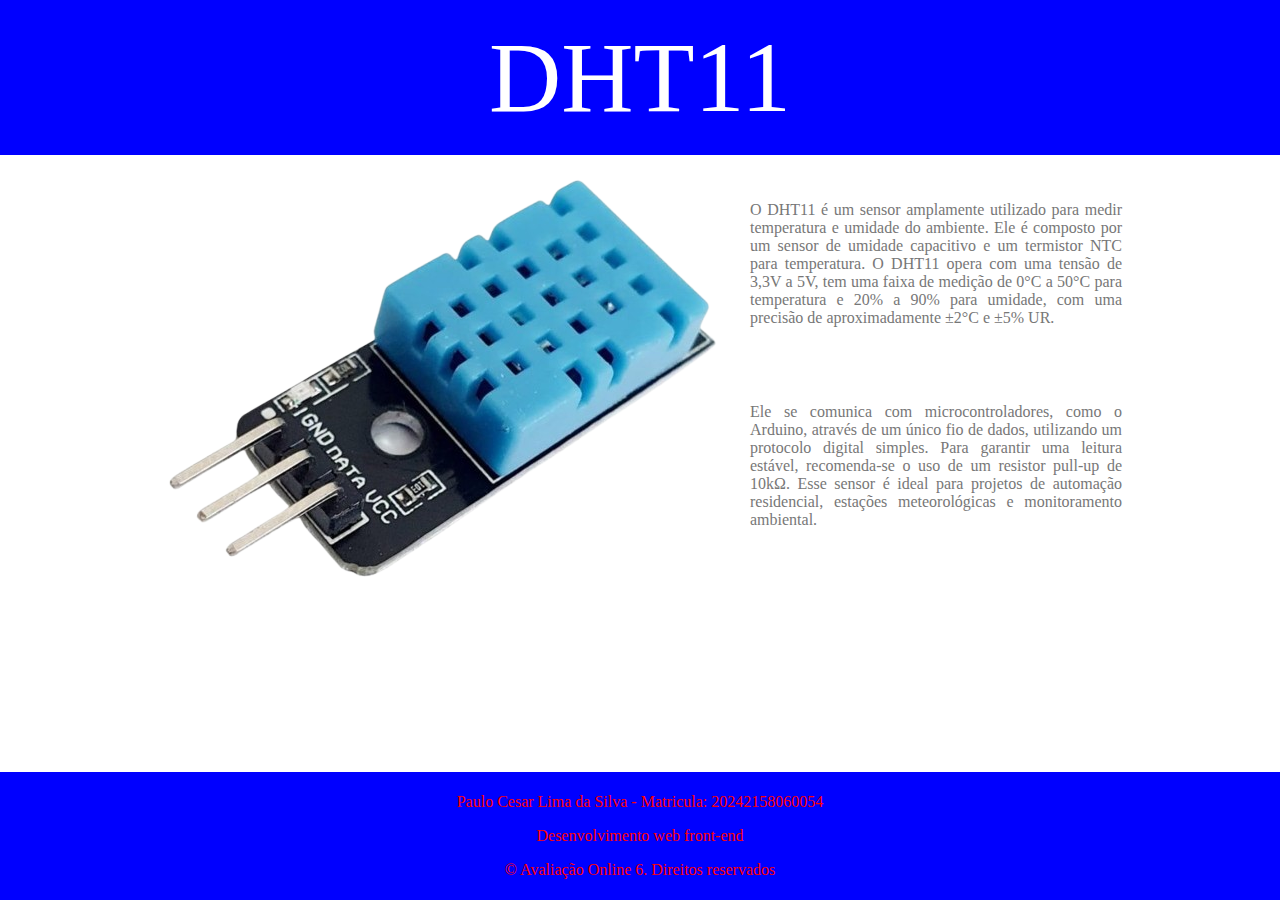
<file: avaliacao6/index.html>
<!DOCTYPE html>
<html lang="pt-br">
<head>
    <meta charset="UTF-8">
    <meta name="viewport" content="width=device-width, initial-scale=1.0">
    <title>Avaliação Online6</title>
    <link rel="stylesheet" href="index.css">
</head>
<body>
    <header>
        <span>DHT11</span> 
    </header>
    <section class="container">
        <img src="dht11.1.png">
        <p>O DHT11 é um sensor amplamente utilizado para medir temperatura e umidade do ambiente. Ele é composto por um sensor de umidade capacitivo e um termistor NTC para temperatura. O DHT11 opera com uma tensão de 3,3V a 5V, tem uma faixa de medição de 0°C a 50°C para temperatura e 20% a 90% para umidade, com uma precisão de aproximadamente ±2°C e ±5% UR.
        </p>
        <p>Ele se comunica com microcontroladores, como o Arduino, através de um único fio de dados, utilizando um protocolo digital simples. Para garantir uma leitura estável, recomenda-se o uso de um resistor pull-up de 10kΩ. Esse sensor é ideal para projetos de automação residencial, estações meteorológicas e monitoramento ambiental.
        </p>
    </section>

    <footer>
        <p>Paulo Cesar Lima da Silva - Matricula: 20242158060054</p>
        <P>Desenvolvimento web front-end</P>
        <p>&copy; Avaliação Online 6. Direitos reservados</p>
    </footer>
</body>
</html>
</file>
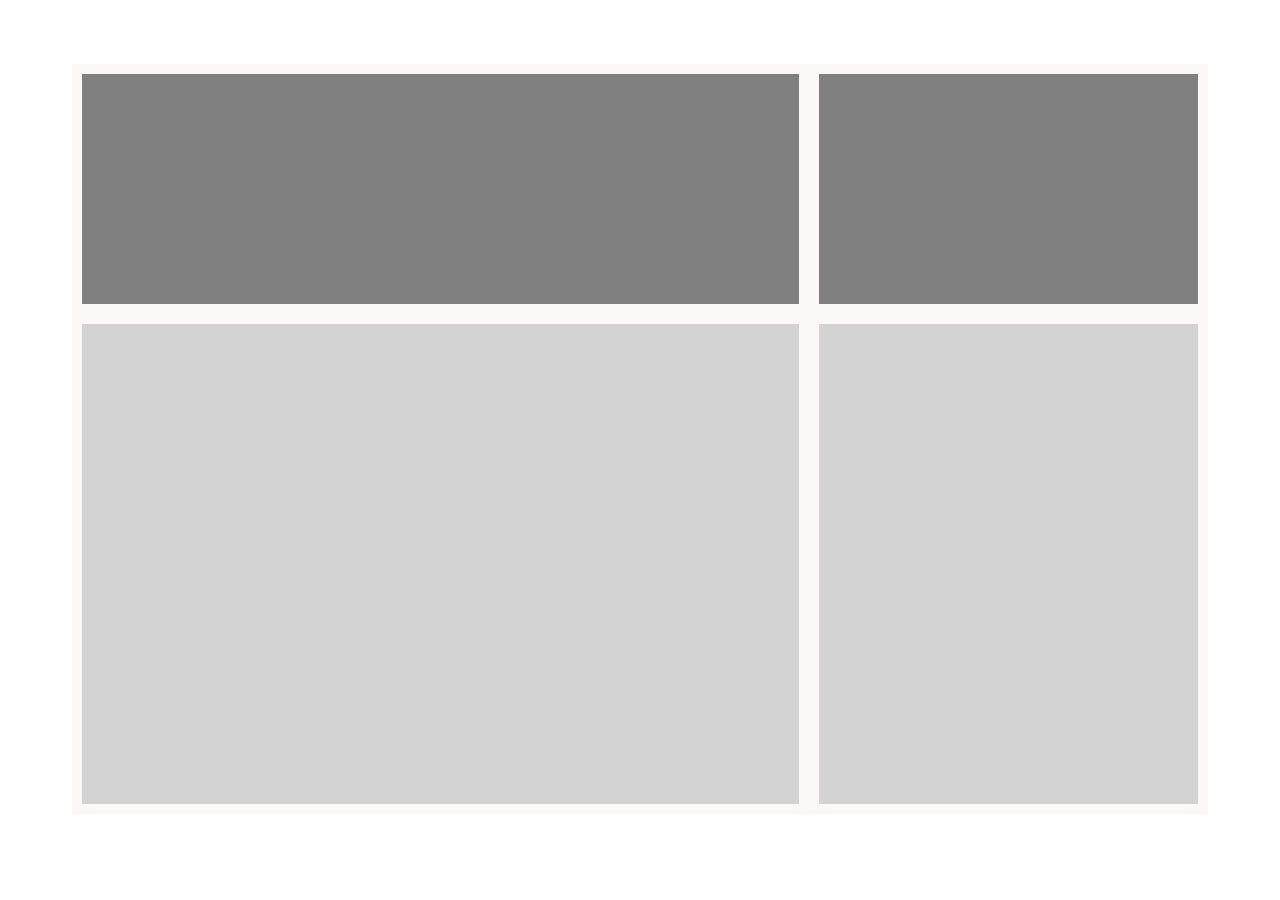
<file: avaliacao3-flexbox.html>
<!DOCTYPE html>
<html lang="pt-br">
<head>
    <meta charset="UTF-8">
    <meta name="viewport" content="width=device-width, initial-scale=1.0">
    <title>Flexbox</title>
    <style>
        .container{
            display: flex;
            flex-wrap: wrap;
            height: 500px;
            margin: 4rem;
            
        }
        .box{
            border: 10px solid #fcf8f8;
            padding: 20px;
            text-align: center;
                        
        }
        .box1, .box3{
            flex: 2; 

        }
        .box2, .box4{
            flex: 1;
                                   
        }
        .row{
            display: flex;
            width: 100%; 
            height: 250px; 
            background-color: gray;
            
        }
        .row1{
            display: flex;
            width: 100%;  
            height: 500px;
            background-color: lightgray;
        }
            
    </style>
</head>
<body>
    <div class="container">
        <div class="row">
            <div class="box box1"></div>
            <div class="box box2"></div>
        </div>
        <div class="row1">
            <div class="box box3"></div>
            <div class="box box4"></div>
        </div>
    </div>
</body>
</html>
</file>
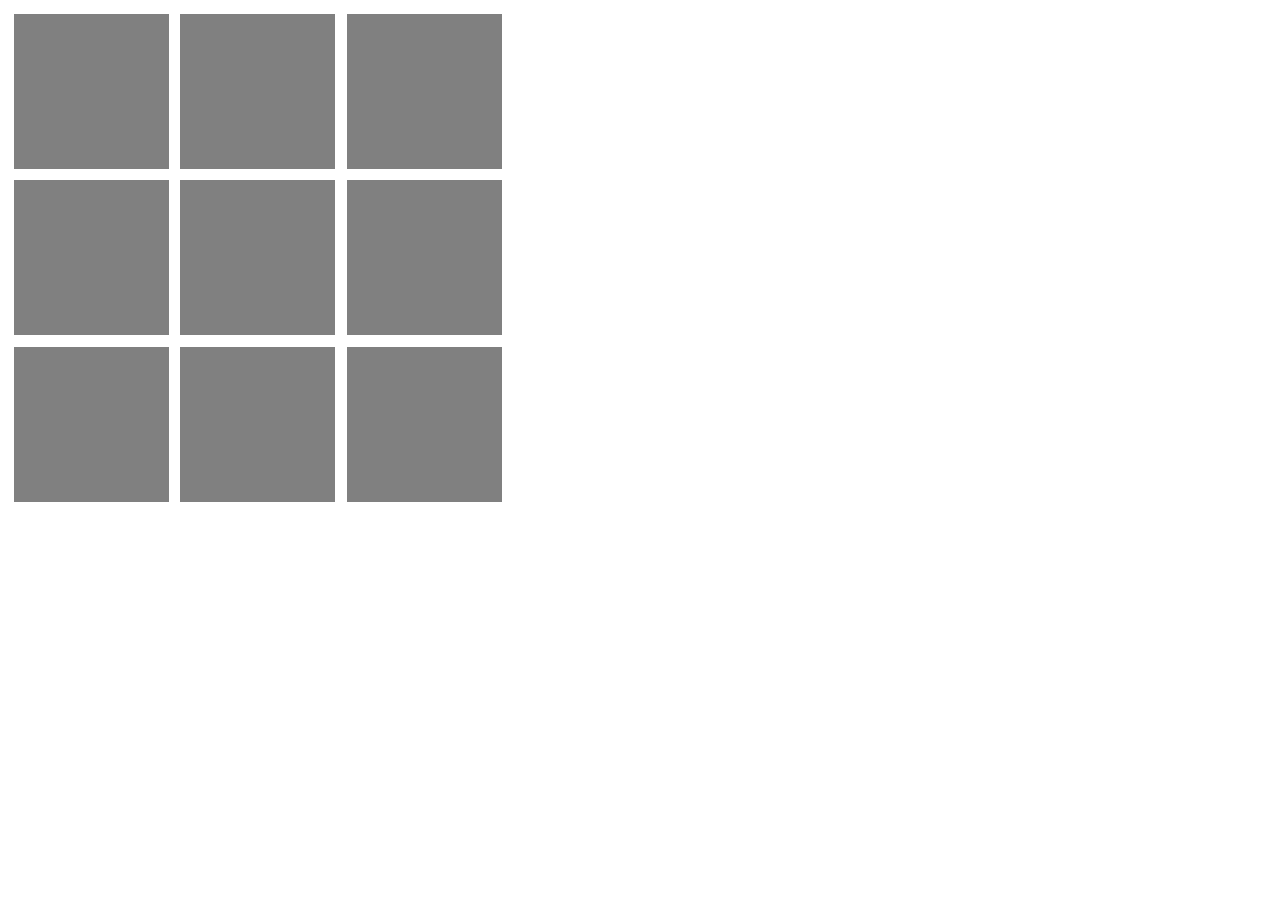
<file: avaliacao3-float.html>
<!DOCTYPE html>
<html lang="pt-br">
<head>
    <meta charset="UTF-8">
    <meta name="viewport" content="width=device-width, initial-scale=1.0">
    <title>Float</title>
    <style>
        .container{
            width: 500px;
            height: 500px;
            position: relative;
            
        }
        .quadrado{
            width: 31%;
            height: 31%;
            background-color: gray;
            float: left;
            margin: 1.16%;
            
        }
    </style>
</head>
<body>
    <div class="container">
        <div class="quadrado"></div>
        <div class="quadrado"></div>
        <div class="quadrado"></div>
        <div class="quadrado"></div>
        <div class="quadrado"></div>
        <div class="quadrado"></div>
        <div class="quadrado"></div>
        <div class="quadrado"></div>
        <div class="quadrado"></div>
    </div>

</body>
</html>
</file>
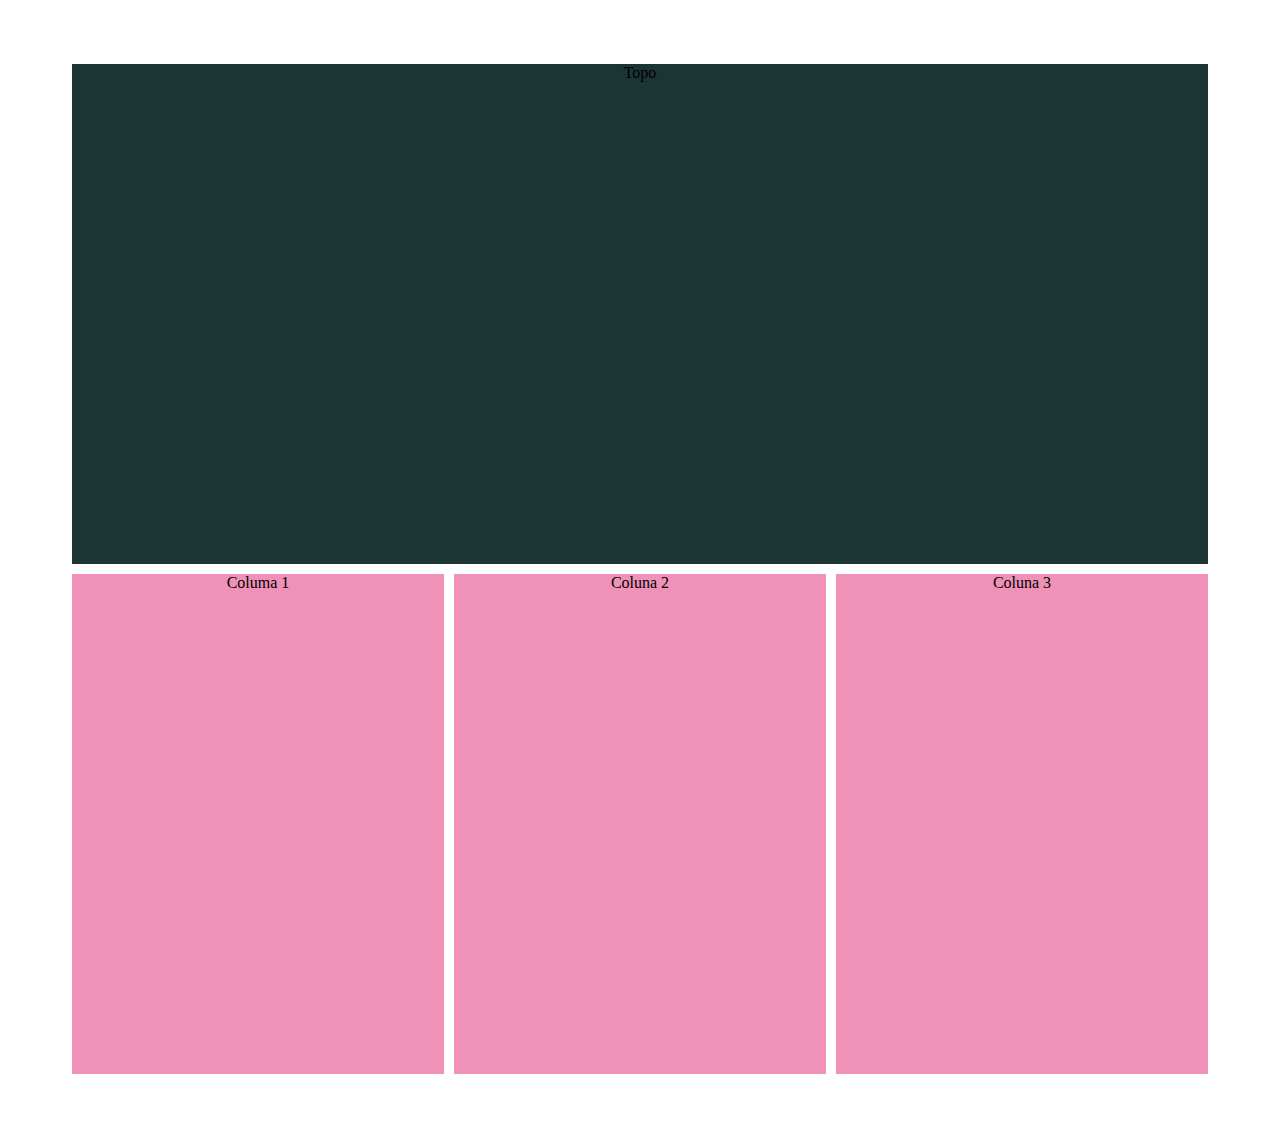
<file: avaliacao3-grid.html>
<!DOCTYPE html>
<html lang="pt-br">
<head>
    <meta charset="UTF-8">
    <meta name="viewport" content="width=device-width, initial-scale=1.0">
    <title>grid</title>
    <style>
        .container{
            display: grid;
            grid-template-columns: 1fr 1fr 1fr;
            margin: 4rem;
            grid-template-rows: auto;
            gap: 10px;
        }
        .header{
            grid-column: span 3;
            background-color: rgb(27, 53, 53);
            text-align: center;
            height: 500px;
        }
        .columm{
            background-color: rgb(240, 145, 183);
            height: 500px;
            text-align: center;
        }
    </style>
</head>
<body>
    <div class="container">
        <div class="header">
            <section>Topo</section>
        </div>
        <div class="columm">
            <section>Columa 1</section>
        </div>
        <div class="columm">
            <section>Coluna 2</section>
        </div>
        <div class="columm">
            <section>Coluna 3</section>
        </div>
    </div>
</body>
</html>
</file>
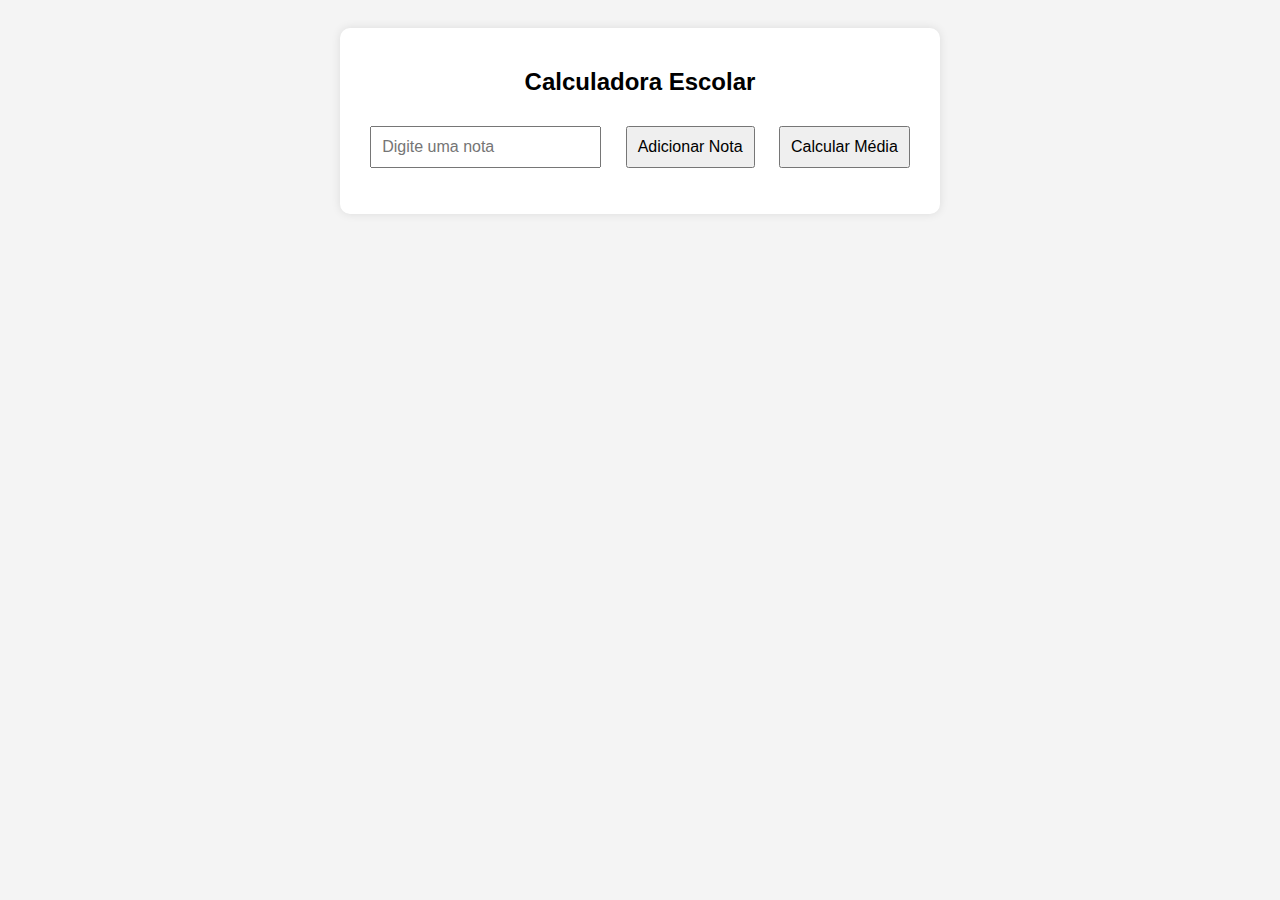
<file: avaliacao4-calculadora.html>
<!DOCTYPE html>
<html lang="pt-br">
<head>
    <meta charset="UTF-8">
    <meta name="viewport" content="width=device-width, initial-scale=1.0">
    <title>Calculadora escolar</title>
    <style>
        body {
            font-family: Arial, sans-serif;
            text-align: center;
            background-color: #f4f4f4;
            padding: 20px;
        }

        .container {
            background: white;
            padding: 20px;
            border-radius: 10px;
            box-shadow: 0 0 10px rgba(0,0,0,0.1);
            display: inline-block;
        }

        input, button {
            margin: 10px;
            padding: 10px;
            font-size: 16px;
        }

        ul {
            list-style-type: none;
            padding: 0;
        }

        li {
            background: #ddd;
            margin: 5px;
            padding: 8px;
            border-radius: 5px;
        }
    </style>
</head>
<body>
    <div class="container">
       <h2>Calculadora Escolar</h2>
            <input type="number" id="nota" placeholder="Digite uma nota">
            <button onclick="adicionarNota()">Adicionar Nota</button>
            <button onclick="calcularMedia()">Calcular Média</button>
            <ul id="listaNotas"></ul>
            <p id="resultado"></p>
    </div>
    <script>
        let notas = [];

        function adicionarNota() {
            let notaInput = document.getElementById("nota").value;
            let nota = parseFloat(notaInput);

            if (!isNaN(nota) && nota >= 0 && nota <= 10) {
                notas.push(nota);
                document.getElementById("nota").value = "";
                alert("Nota adicionada com sucesso!");
            } else {
                alert("Por favor, insira uma nota válida entre 0 e 10.");
            }
        }

        function calcularMedia() {
            if (notas.length === 0) {
                document.getElementById("resultado").innerText = "Nenhuma nota adicionada.";
                return;
            }

            let soma = notas.reduce((acc, nota) => acc + nota, 0);
            let media = soma / notas.length;

            let mensagem = media >= 7 ? "Aprovado! 🎉" : "Reprovado. 😢";
            document.getElementById("resultado").innerText = `Média: ${media.toFixed(2)} - ${mensagem}`;
        }
        function exibirNotas() {
            let listaNotas = document.getElementById("listaNotas");
            listaNotas.innerHTML = ""; // Limpa a lista antes de exibir novamente

            notas.forEach((nota, index) => {
                let item = document.createElement("li");
                item.innerText = `Nota ${index + 1}: ${nota}`;
                listaNotas.appendChild(item);
        });
    }      
    </script>       
</body>
</html>
</file>
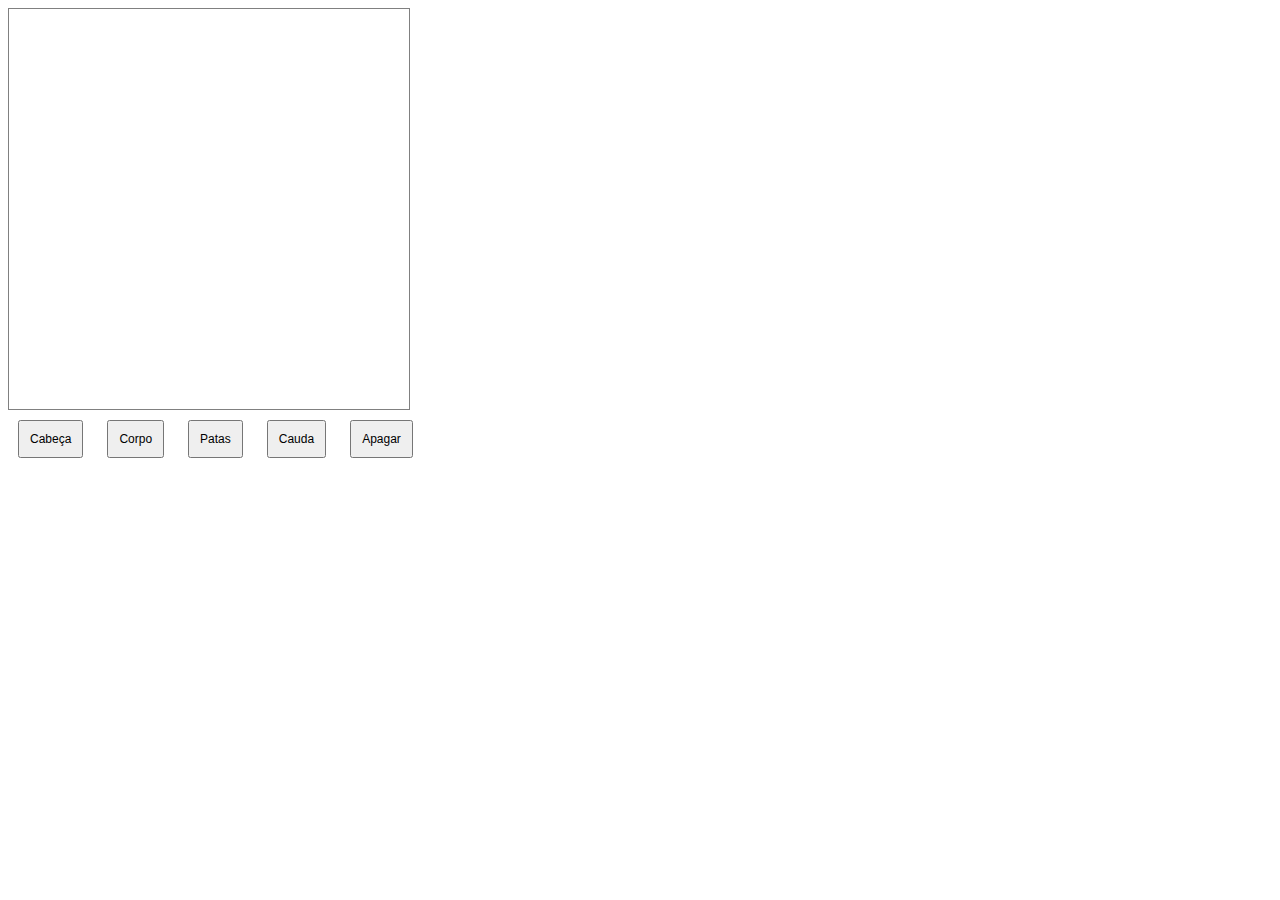
<file: avaliacao5-cachorro.html>
<!DOCTYPE html>
<html lang="pt-brf">
<head>
    <meta charset="UTF-8">
    <meta name="viewport" content="width=device-width, initial-scale=1.0">
    <title>Cachorro - Canvas</title>
    <style>
        canvas{
            border: 1px solid gray;
            position: relative;
            display: flex;
        }
        input, button {
            margin: 10px;
            padding: 10px;
            font-size: 12px;
        }
    </style>
</head>
<body>
    <canvas id="idcanvas" width="400" height="400"></canvas>
    <button onclick="cabeca(); return false;">Cabeça</button>
    <button onclick="corpo(); return false;">Corpo</button>
    <button onclick="pata(); return false;">Patas</button>
    <button onclick="cauda(); return false;">Cauda</button>
    <button onclick="apagar(); return false;">Apagar</button>

    <script>

        const canvas = document.getElementById("idcanvas");
        const ctx = canvas.getContext("2d");

        // Corpo
        function corpo(){
        ctx.fillStyle = "#A0522D"
        ctx.beginPath();
        ctx.ellipse(250, 260, 70, 50, 0, 0, Math.PI * 2);
        ctx.fill();
        
        }

        // Cabeça
        function cabeca(){
        ctx.fillStyle = "#A0522D"
        ctx.beginPath();
        ctx.arc(160, 220, 40, 0, Math.PI * 2);
        ctx.fill();

        // Orelha esquerda
        ctx.beginPath();
        ctx.moveTo(130, 200);
        ctx.lineTo(110, 180);
        ctx.lineTo(140, 190);
        ctx.fill();

        // Orelha direita
        ctx.beginPath();
        ctx.moveTo(190, 200);
        ctx.lineTo(210, 180);
        ctx.lineTo(180, 190);
        ctx.fill();

        // Olhos
        ctx.beginPath();
        ctx.fillStyle = 'black';
        ctx.arc(150, 215, 5, 0, Math.PI * 2);
        ctx.arc(170, 215, 5, 0, Math.PI * 2);
        ctx.fill();

        // Focinho
        ctx.beginPath();
        ctx.moveTo(160, 240);  // ponto superior do triângulo
        ctx.lineTo(150, 230);  // canto inferior esquerdo
        ctx.lineTo(170, 230);  // canto inferior direito
        ctx.closePath();
        ctx.fillStyle = 'black';
        ctx.fill();
        // Boca
        ctx.beginPath();
        ctx.arc(160, 245, 10, 0, Math.PI, false); // semicircle down
        ctx.lineWidth = 2;
        ctx.strokeStyle = 'black';
        ctx.stroke();

        // Língua
        ctx.beginPath();
        ctx.fillStyle = '#ff6347';
        ctx.ellipse(160, 261, 5, 10, 0, 0, Math.PI * 2); // língua oval
        ctx.fill();
        }

        function pata(){
        // Pernas (4 retângulos)
        ctx.fillStyle = "#A0522D"
        ctx.fillRect(220, 290, 15, 40); // perna traseira esquerda
        ctx.fillRect(290, 290, 15, 40); // perna traseira direita
        ctx.fillRect(270, 290, 15, 40); // perna dianteira esquerda
        ctx.fillRect(190, 290, 15, 40);} // perna dianteira direita

        function cauda(){
        // Cauda
        ctx.beginPath();
        ctx.moveTo(320, 250);
        ctx.quadraticCurveTo(370, 220, 350, 260);
        ctx.strokeStyle = '#A0522D';
        ctx.lineWidth = 10;
        ctx.stroke();
        }
        
        //Botão apagar
        function apagar(){
            ctx.clearRect(0, 0, 400, 800);
        }
        
     
    </script>
</body>
</html>
</file>
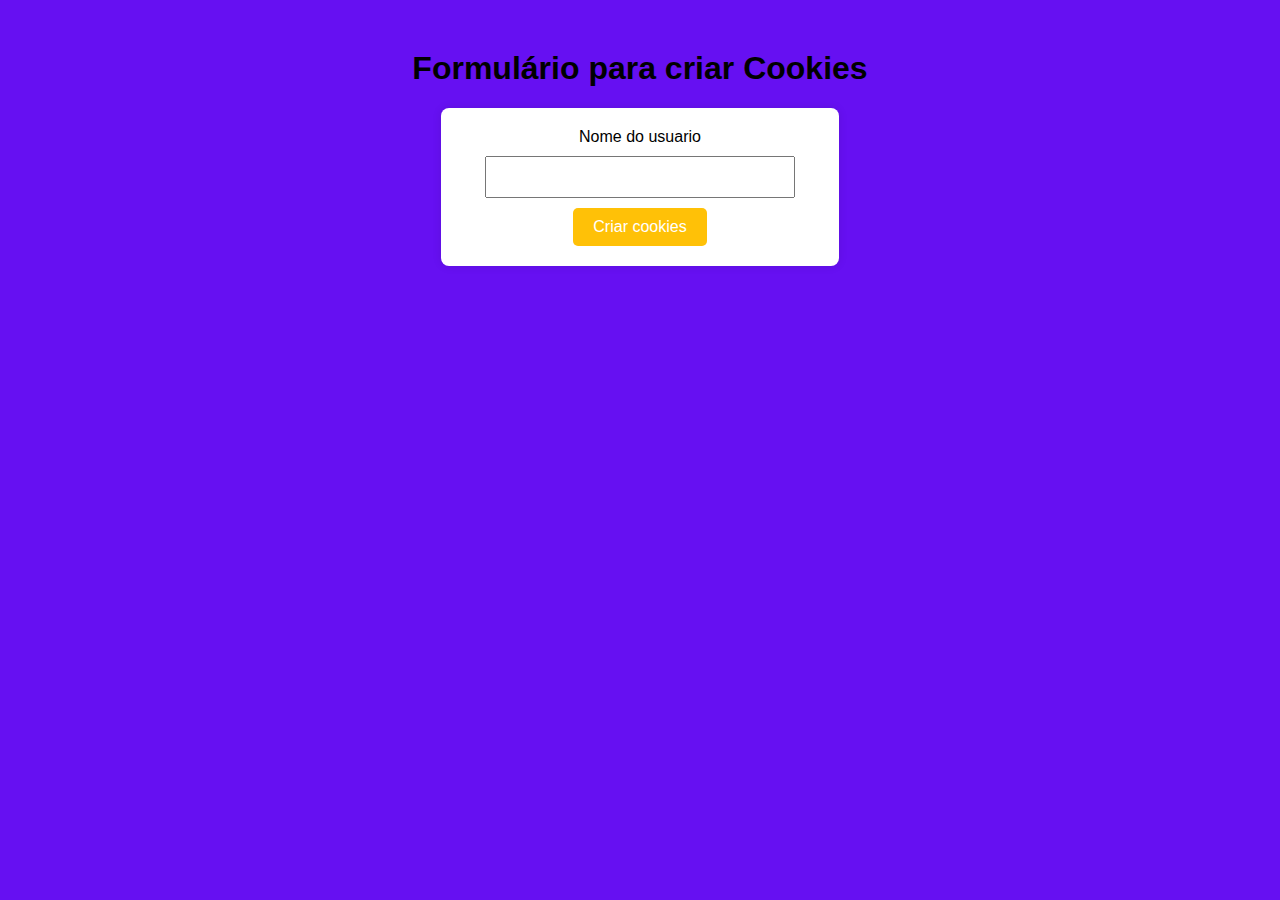
<file: avaliacao8.html>
<!DOCTYPE html>
<html lang="pt-br">
<head>
    <meta charset="UTF-8">
    <meta name="viewport" content="width=device-width, initial-scale=1.0">
    <title>Avaliação online 8</title>
    <style>
        body{
            font-family: 'Lucida Sans', 'Lucida Sans Regular', 'Lucida Grande', 'Lucida Sans Unicode', Geneva, Verdana, sans-serif;
            margin: 50px;
            text-align: center;
            background-color: #6610f2;
            font-size: 16px;
        }
        form{
            background-color: #fff;
            padding: 20px;
            border-radius: 8px;
            display: inline-block;
            box-shadow: 0 0 10px rgba(0,0,0,0.1);
        }
        button{
            padding: 10px 20px;
            font-size: 16px;
            background-color: #ffc107; 
            border: none;
            color: #fff;
            border-radius: 5px;
            cursor: pointer;
        }
        input[type="text"]{
            padding: 10px;
            margin: 10px 0;
            width: 80%;
            font-size: 16px;
        }
        button:hover {
        background-color: #45a049;
        }
        #resultado {
        margin-top: 20px;
        font-size: 18px;
        color: #333;
        }
    </style>

</head>
<body>
    <h1>Formulário para criar Cookies</h1>
    <form class="row g-3" onsubmit="event.preventDefault(); criarCookie();">
        <div class="col-md-6">
          <label for="nomeUsuario" class="form-label">Nome do usuario</label>
          <input type="text" class="form-control" id="nomeUsuario" name="nome">
        </div>
        <div class="col-12">
            <button type="submit" class="btn btn-primary">Criar cookies</button>
        </div>
    </form>
    <div id="resultado"></div>
    <script>
        // Função para definir um cookie
        function setCookie(nome, valor, dias) {
        const d = new Date();
        d.setTime(d.getTime() + (dias * 24 * 60 * 60 * 1000));
        const expires = "expires=" + d.toUTCString();
        document.cookie = nome + "=" + valor + ";" + expires + ";path=/";
    }

    // Função para obter um cookie
        function getCookie(nome) {
        const nomeBusca = nome + "=";
        const cookies = document.cookie.split(';');
        for(let i = 0; i < cookies.length; i++) {
            let c = cookies[i].trim();
            if (c.indexOf(nomeBusca) == 0) {
            return c.substring(nomeBusca.length, c.length);
            }
        }
      return "";
    }

    // Função para criar o cookie e exibir na página
        function criarCookie() {
        const nome = document.getElementById("nomeUsuario").value;
        setCookie("usuario", nome, 7); // Cookie dura 7 dias
        const valorCookie = getCookie("usuario");
        document.getElementById("resultado").innerHTML = 
            `<p>Cookie criado!</p>`;
    }
    </script>
    
</body>
</html>
</file>
<file: avaliacao6/index.css>
body {
  margin: 0;
  padding: 0;
  background: #fff;
}

header {
  font-family: Calibri;
  color: #fff;
  align: center;
  margin: 0;
  padding: 20px;
  background: #0000ff;
  text-align: center;
  font-size: 100px;
}
header span:hover {
  background: #0000bb;
  transition: 250ms;
}

.container {
  width: 80%;
  margin: 0 auto;
  text-align: justify;
}
.container img {
  float: left;
  padding: 5px;
}
.container p {
  font-family: Calibri;
  color: #777;
  align: center;
  padding: 30px;
}

footer {
  font-family: Calibri;
  color: #ff0000;
  align: center;
  margin: 0;
  padding: 5px 0;
  background: #0000ff;
  width: 100%;
  position: absolute;
  bottom: 0;
  text-align: center;
}/*# sourceMappingURL=index.css.map */
</file>
